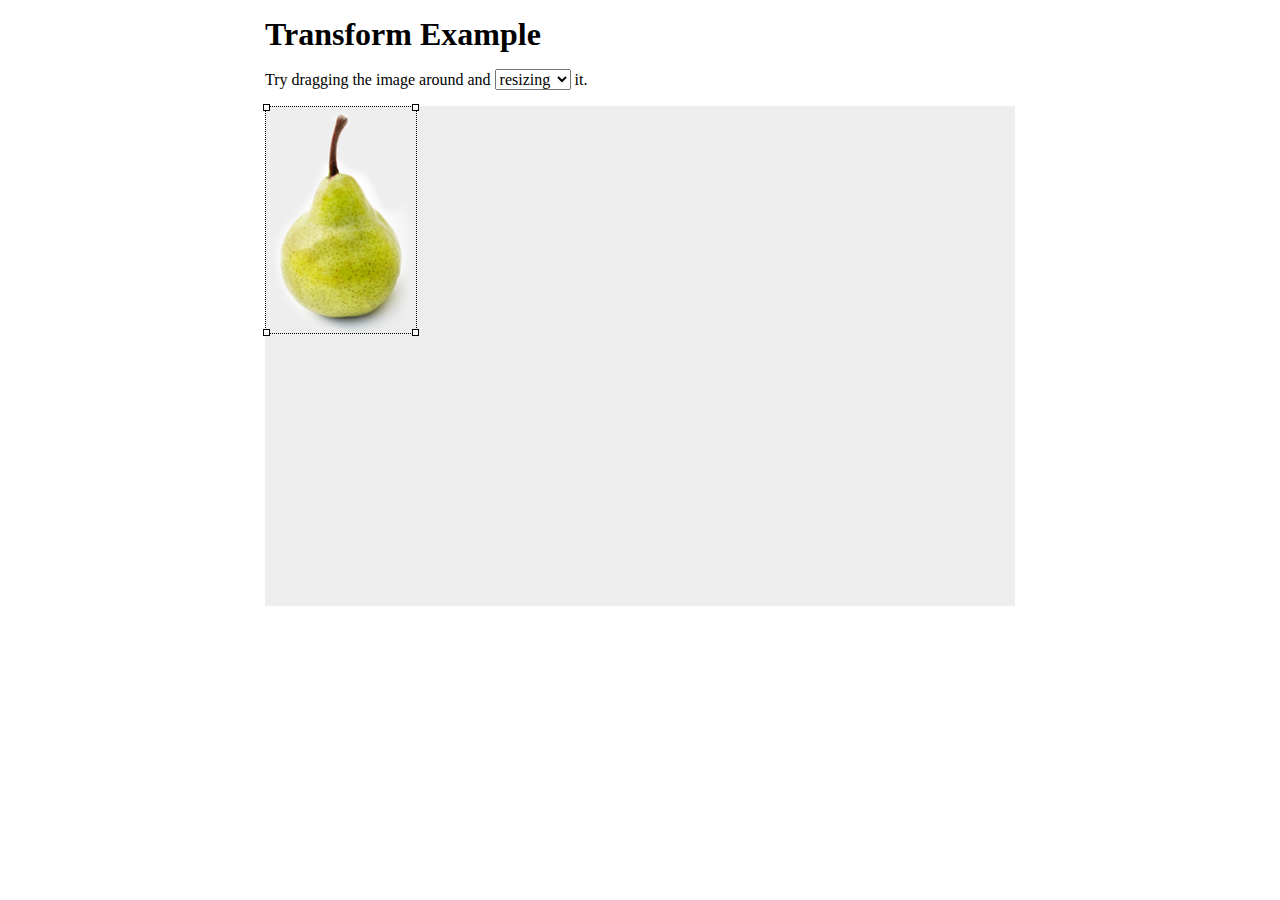
<file: index.html>
<!DOCTYPE html>
<html>
  <head>
    <title>jquery.transform-ui example</title>
    <link type="text/css" rel="stylesheet" href="css/screen.css" />
  </head>
  <body>
    <h1>Transform Example</h1>

    <p>
      Try dragging the image around and
      <select id="mode">
	<option value="resize">resizing</option>
	<option value="rotate">rotating</option>
	<option value="skew">skewing</option>
      </select>
      it.
    </p>

    <div id="area">
      <img class="transformable" src="images/pear.png"
	   style="width: 150px; height: 226px;" />
    </div>

    <script type="text/javascript" src="js/jquery-1.5.1.min.js"></script>
    <script type="text/javascript" src="js/jquery-ui-1.8.14.custom.min.js"></script>
    <script type="text/javascript" src="js/jquery.transform.js"></script>
    <script type="text/javascript" src="js/jquery.transform-ui.js"></script>
    <script type="text/javascript" src="js/index.js"></script>
  </body>
</html>
</file>
<file: css/screen.css>
/*
Copyright (c) 2010, Yahoo! Inc. All rights reserved.
Code licensed under the BSD License:
http://developer.yahoo.com/yui/license.html
version: 3.3.0
build: 3167
*/
html{color:#000;background:#FFF;}body,div,dl,dt,dd,ul,ol,li,h1,h2,h3,h4,h5,h6,pre,code,form,fieldset,legend,input,textarea,p,blockquote,th,td{margin:0;padding:0;}table{border-collapse:collapse;border-spacing:0;}fieldset,img{border:0;}address,caption,cite,code,dfn,em,strong,th,var{font-style:normal;font-weight:normal;}li{list-style:none;}caption,th{text-align:left;}h1,h2,h3,h4,h5,h6{font-size:100%;font-weight:normal;}q:before,q:after{content:'';}abbr,acronym{border:0;font-variant:normal;}sup{vertical-align:text-top;}sub{vertical-align:text-bottom;}input,textarea,select{font-family:inherit;font-size:inherit;font-weight:inherit;}input,textarea,select{*font-size:100%;}legend{color:#000;}


/* ## Base Stylesheet ## */

body {
    width: 750px;
    margin: 0 auto;
}

h1 {
    font-weight: bold;
    font-size: 2em;
    margin: 0.5em 0;
}

p {
    margin-bottom: 1em;
}

#area {
    position: relative;
    background-color: #eee;
    height: 500px;
}


/* ## Example Widget Style ## */

.ui-transformable {
    position: absolute;
    border: 1px dotted black;
}

.ui-transformable > .ui-widget-content {
    cursor: move;
}

.ui-transformable-handle {
    position: absolute;
}

.ui-transformable-n {
    width: 100%; height: 3px;
    top: -2px; left: 0;
    cursor: n-resize;
}

.ui-transformable-e {
    width: 3px; height: 100%;
    top: 0; right: -2px;
    cursor: e-resize;
}

.ui-transformable-s {
    width: 100%; height: 3px;
    bottom: -2px; left: 0;
    cursor: s-resize;
}

.ui-transformable-w {
    width: 3px; height: 100%;
    top: 0; left: -2px;
    cursor: w-resize;
}

.ui-transformable-corner {
    width: 5px; height: 5px;
    border: 1px solid #000;
    background-color: #fff;
}

.ui-transformable-ne {
    top: -3px; right: -3px;
    cursor: ne-resize;
}

.ui-transformable-se {
    bottom: -3px; right: -3px;
    cursor: se-resize;
}

.ui-transformable-sw {
    bottom: -3px; left: -3px;
    cursor: sw-resize;
}

.ui-transformable-nw {
    top: -3px; left: -3px;
    cursor: nw-resize;
}
</file>
